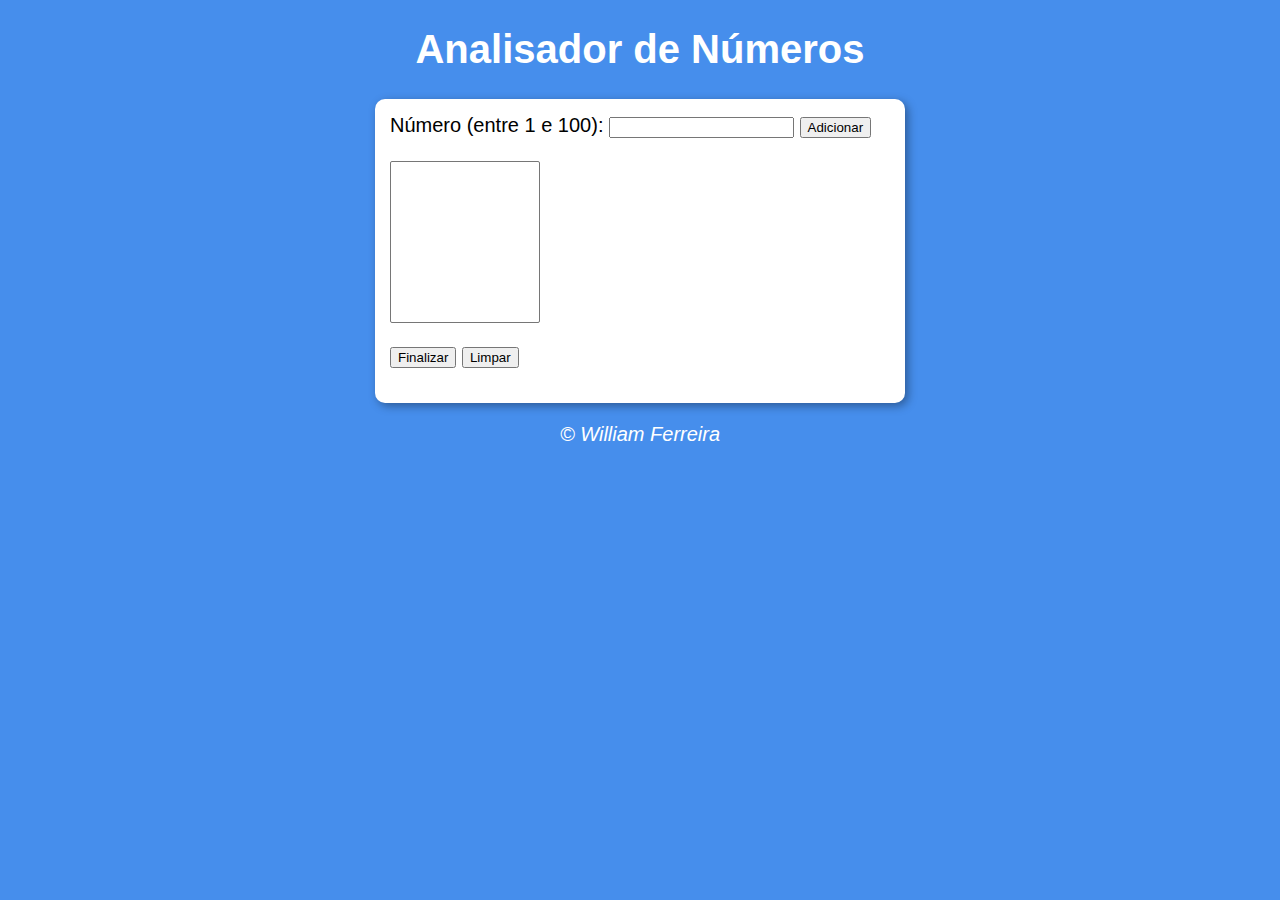
<file: index.html>
<!DOCTYPE html>
<html lang="pt_BR">

<head>
    <meta charset="UTF-8">
    <meta http-equiv="X-UA-Compatible" content="IE=edge">
    <meta name="viewport" content="width=device-width, initial-scale=1.0">
    <title>Analisador de Números</title>
    <link rel="stylesheet" href="style.css">
    <script src="script.js "></script>
</head>

<body>
    <header>
        <h1>Analisador de Números</h1>
    </header>

    <section>
        <div>

            Número (entre 1 e 100): <input type="number" name="numero" id="numero">
            <input id="add" type="button" value="Adicionar">

            <br><br> <select name="analisador" id="secnum" size="10">
               

            </select>
            <br>
            <p>
                <input id="finalizar" type="button" value="Finalizar">
                <input id="limpar" type="button" value="Limpar"></p>
        </div>
        <div id="res">


        </div>


    </section>

    <footer>
        <p>&copy; William Ferreira</p>
    </footer>
 
</body>

</html>
</file>
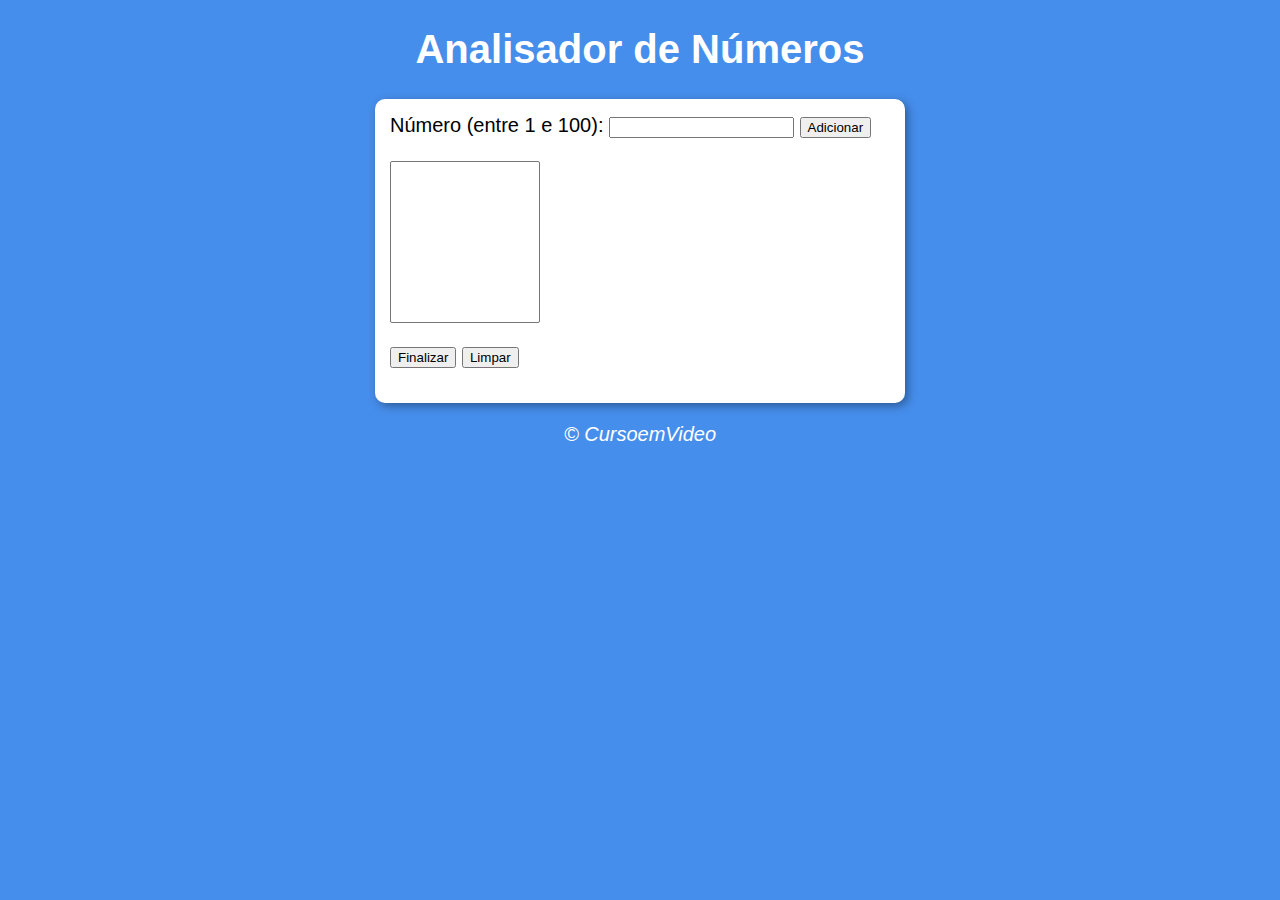
<file: modelo.html>
<!DOCTYPE html>
<html lang="pt_BR">

<head>
    <meta charset="UTF-8">
    <meta http-equiv="X-UA-Compatible" content="IE=edge">
    <meta name="viewport" content="width=device-width, initial-scale=1.0">
    <title>Analisador de Números</title>
    <link rel="stylesheet" href="style.css">
    <script src="script.js "></script>
</head>

<body>
    <header>
        <h1>Analisador de Números</h1>
    </header>

    <section>
        <div>

            Número (entre 1 e 100): <input type="number" name="numero" id="numero">
            <input id="add" type="button" value="Adicionar">

            <br><br> <select name="analisador" id="secnum" size="10">
               

            </select>
            <br>
            <p>
                <input id="finalizar" type="button" value="Finalizar">
                <input id="limpar" type="button" value="Limpar"></p>
        </div>
        <div id="res">


        </div>


    </section>

    <footer>
        <p>&copy; CursoemVideo</p>
    </footer>
 
</body>

</html>
</file>
<file: style.css>
body {
    background: rgb(70, 142, 236);
    font: normal 15pt Arial;
}

header {
    color: white;
    text-align: center;
}

section {
    background: white;
    border-radius: 10px;
    padding: 15px;
    width: 500px;
    margin: auto;
    box-shadow: 3px 3px 10px rgba(0, 0, 0, 0.363);
}

select#secnum {
    width: 150px;
}

footer {
    color: white;
    text-align: center;
    font-style: italic;
}
</file>
